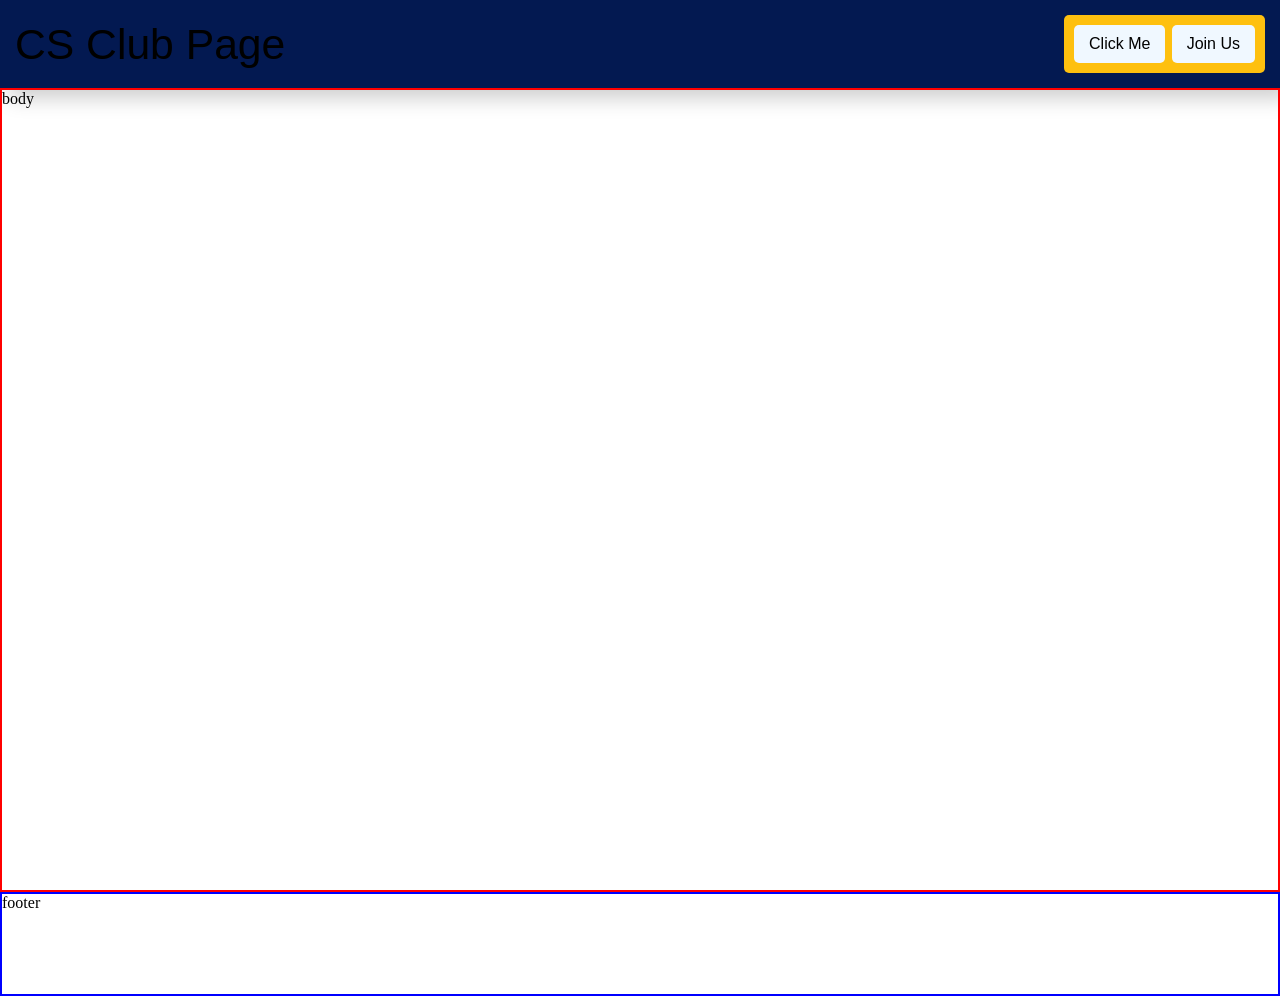
<file: home.html>
<!DOCTYPE html>
<link rel="stylesheet" href="styles.css">
<html lang="en">
<head>
    <title>CS Club Home Page</title>
</head>
<body>
    <div class="nav-bar">
        <div id="title">
            <button>CS Club Page</button>
        </div>
        <div class="button">
            <button>Click Me</button>
            <button>Join Us</button>
        </div>
    </div>
    <div class="body">
        <div id="temp-body">
            body
        </div>
    </div>
    <div class="footer">
        footer
    </div>
</body>
</html>
</file>
<file: styles.css>
/* This applies to the whole screen. It currently makes it so there is no gap on the edges of the screen*/
* {
    padding: 0px;
    margin: 0px;
}

/* The nav-bar class which stands for navigation bar is the bar at the top of the screen
   The nav-bar is creates so the user can go to diffrent pages of the website */
.nav-bar {
    padding: 15px;
    background-color: #031951;
    box-shadow: 10px 10px 20px rgba(0, 0, 0, 0.2);
    display: flex;
    text-align: center;
    justify-content: space-between;
    font-size: 30x;

    a {
        text-decoration: underline;
        text-decoration-color: #031951;
        text-decoration-thickness: 1.5px;
        text-underline-offset: 4px;
    }

}

/* This id is meant for the title in the nav-bar */
#title {
    font-family: 'monospace';
    color: #FEC00F;
    display: flex;
    text-decoration: none;
    font-size: 28pt;
    text-align: center;

}

#logo {
    position: fixed;
    background-blend-mode: lighten;
    height: 200px;
    width: 200px;
    top: -20px;
    display: block;
    margin-left: auto;
    margin-right: auto;

}

.center {
    display: block;
    margin-left: auto;
    margin-right: auto;
    width: 50%
}

#title button {
    cursor: pointer;
    border: none;
    background: none;
    font-size: 32pt;
    font-family: 'Franklin Gothic Medium', 'Arial Narrow', Arial, sans-serif;
}

#title :hover {
    color: blue;
}

.blueback {
    background-color: #031951;
}

.buttons {
    text-align: right;
    display: flex;
    gap: 10px;
}

/* The button class is meant for buttons */
.button {
    display: inline-block;
    padding: 10px 10px;
    font-size: 25px;
    text-align: center;
    border: none;
    background-color: #FEC00F;
    color: black;
    border-radius: 5px;
    cursor: pointer;
    text-decoration: none;
}

/* When you make a button inside the button class it applys these propertys */
.button button {
    padding: 10px 15px;
    font-size: 16px;
    border: none;
    background-color: aliceblue;
    color: black;
    border-radius: 5px;
    cursor: pointer;
}

/* This class decides what happens to the button when you hover over it */
.button :hover {
    background-color: #cc980c;
    /* transform: scale(1.1); --> Slightly enlarges the button
     * box-shadow: 0px 4px 10px rgba(0, 0, 0, 0.2); --> adds a shadow
     * color: green; --> changes text color 
     * transform: rotate(5deg); --> rotates the button*/
}

/* The body is where all information in the website will be displayed */
.body {
    position: static;
    overflow: visible;
    border: red 2px solid;
    height: 100%;
}

html {
    scroll-behavior: smooth;
    position: static;
    overflow: visible;
}

/* a temperary body to fill up the screen*/
#temp-body {

    height: 800px;
}

/* The footer is where copyright/credit will go */
.footer {
    border: blue 2px solid;
    height: 100px;
}

/* This styles the 'Additional Information' box in the aboutUs.html link*/
#side-bar {
    text-align: left;
    float: left;
    position: relative;
    width: 30%;
    background-color: #FEC00F;
    border: 2px solid #031951;
    border-radius: 10px;
    padding: 20px;
    top: 30%;
    left: 2%;
    box-shadow: 0 0 10px rgba(0, 0, 0, 0.1);
}
</file>
